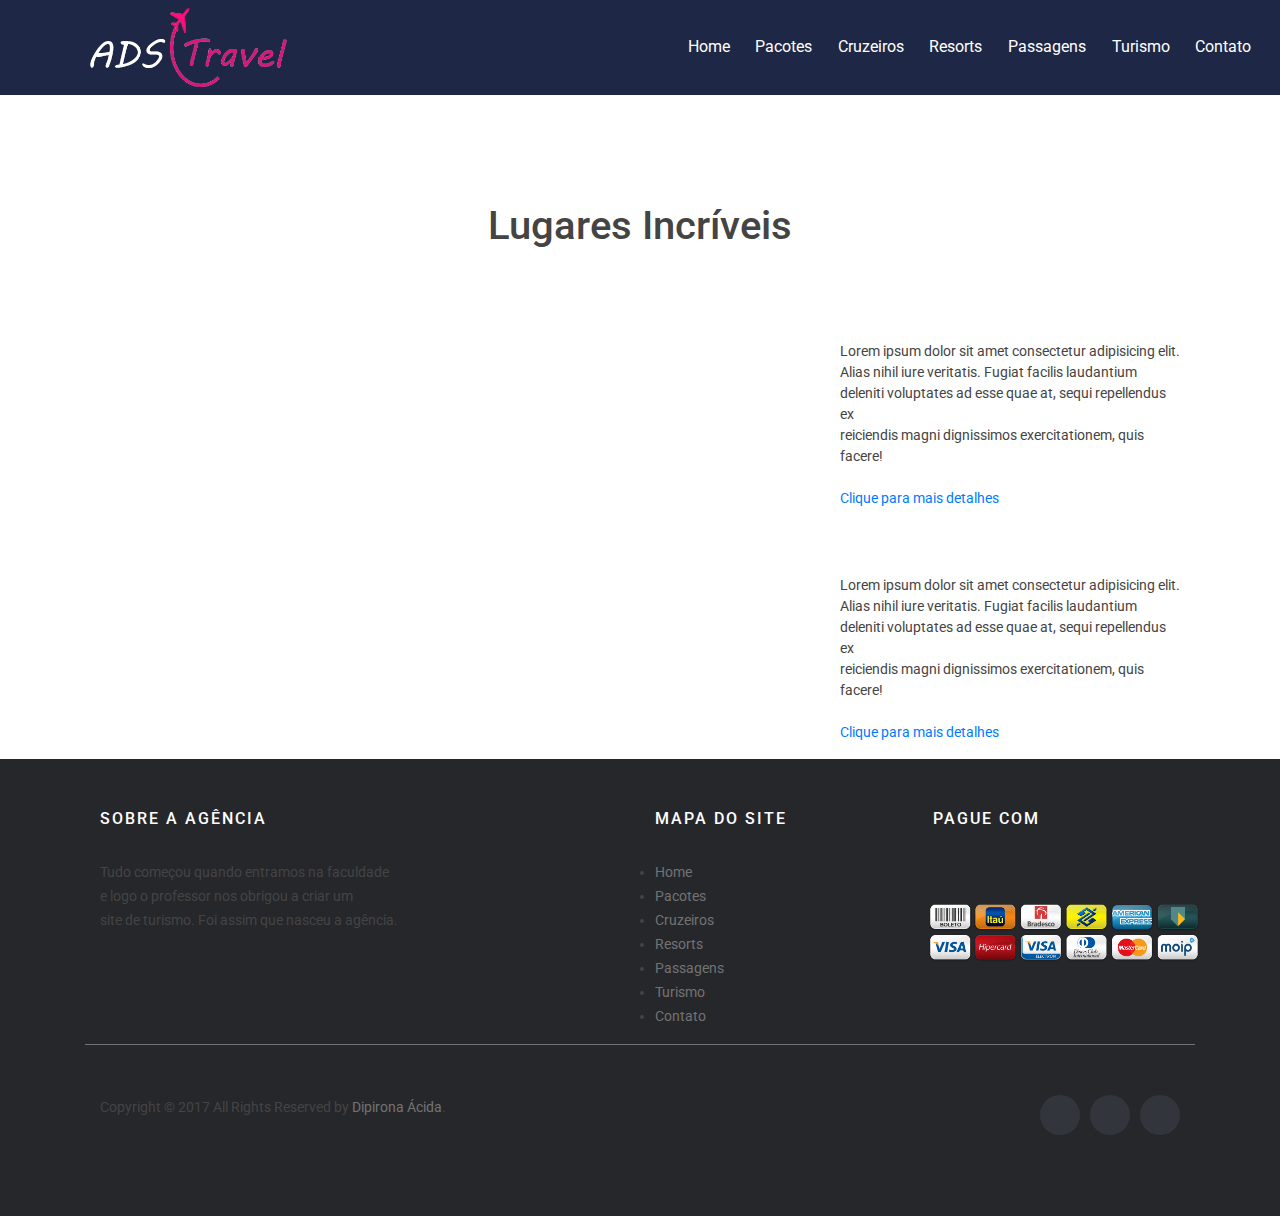
<file: turismo.html>
<!DOCTYPE html>
<html lang="pt-br">

    <head>
        <meta charset="UTF-8">
        <meta name="viewport" content="width=device-width, initial-scale=1.0">
        <link rel="shortcut icon" href="./img/icon.png">
        <title>Turismo | ADS Travel</title>
        <meta name="description" content="Projeto Site de Turismo desenvolvido pela turma de ADS 1B da UNICID Dipirona Ácida.">

        <!--Fonte-->
        <link href="https://fonts.googleapis.com/css?family=Roboto:300,400,700&display=swap" rel="stylesheet">

        <!-- Bootstrap -->
        <link rel="stylesheet" href="https://stackpath.bootstrapcdn.com/bootstrap/4.4.1/css/bootstrap.min.css" integrity="sha384-Vkoo8x4CGsO3+Hhxv8T/Q5PaXtkKtu6ug5TOeNV6gBiFeWPGFN9MuhOf23Q9Ifjh" crossorigin="anonymous">
        <link rel="stylesheet" href="css/turismo.css">

        <!-- Script -->
        <script
        src="https://code.jquery.com/jquery-3.4.1.min.js"
        integrity="sha256-CSXorXvZcTkaix6Yvo6HppcZGetbYMGWSFlBw8HfCJo="
        crossorigin="anonymous"></script>
        <script src="https://cdn.jsdelivr.net/npm/popper.js@1.16.0/dist/umd/popper.min.js" integrity="sha384-Q6E9RHvbIyZFJoft+2mJbHaEWldlvI9IOYy5n3zV9zzTtmI3UksdQRVvoxMfooAo" crossorigin="anonymous"></script>
        <script src="https://stackpath.bootstrapcdn.com/bootstrap/4.4.1/js/bootstrap.min.js" integrity="sha384-wfSDF2E50Y2D1uUdj0O3uMBJnjuUD4Ih7YwaYd1iqfktj0Uod8GCExl3Og8ifwB6" crossorigin="anonymous"></script>

        <!--Progress Bar-->
        <script src="js/progressbar.min.js"></script>

    </head>

    <body>
        

    <!--------------------------------------------Navbar--------------------------------------------------->
    <!----------------------------------------------------------------------------------------------------->


        <header>
            <div class="container" id="nav-container">
                <nav class="navbar navbar-expand-lg fixed-top">
                    <a href="index.html" class="navbar-brand">
                        <img id="logo" src="img/logo.png" alt="ADS Travel">
                    </a>
                    <button class="navbar-toggler" type="button" data-toggle="collapse" data-target="#navbar-links" 
                    aria-controls="navbar-links" aria-expanded="false" aria-label="Toggle navigation">
                    <span class="navbar-toggler-icon"></span>
                    </button>
                    <div class="collapse navbar-collapse justify-content-end" id="navbar-links">
                        <div class="navbar-nav">
                            <a href="index.html" class="nav-item nav-link active" id="home-menu">Home</a>
                            <a href="pacotes.html" class="nav-item nav-link" id="about-menu">Pacotes</a>
                            <a href="cruzeiros.html" class="nav-item nav-link" id="services-menu">Cruzeiros</a>
                            <a href="resorts.html" class="nav-item nav-link" id="team-menu">Resorts</a>
                            <a href="passagens.html" class="nav-item nav-link" id="portfolio-menu">Passagens</a>
                            <a href="turismo.html" class="nav-item nav-link" id="contact-menu">Turismo</a>
                            <a href="contato.html" class="nav-item nav-link" id="contact-menu">Contato</a>
                        </div>
                    </div>
                </nav>
            </div>
        </header>

        <!-----------------------------------------Destinos------------------------------------------------------->
        <!-------------------------------------------------------------------------------------------------------->

        <div class="container-fluid destinos">
            <div class="row">
                <div class="col-md-12">
                    <h3 class="main-title">Lugares Incríveis</h3>

                <div class="container">
                    <div class="row">
                        <div class="col-md-8">
                            <div class="destino1"></div>
                        </div>
                        <div class="col-md-4">
                            <div class="text-dest">
                                <p>Lorem ipsum dolor sit amet consectetur adipisicing elit.<br>
                                Alias nihil iure veritatis. Fugiat facilis laudantium<br>
                                deleniti voluptates ad esse quae at, sequi repellendus ex<br>
                                reiciendis magni dignissimos exercitationem, quis facere!<br><br>
                                <a href="https://www.tudosobrelondres.com/" target="_blank">Clique para mais detalhes</a></p>
                            </div>
                        </div>
                            
                        </div>
                    </div>
                </div>
                
                <div class="container">
                    <div class="row">
                        <div class="col-md-8">
                            <div class="destino2"></div>
                        </div>
                        <div class="col-md-4">
                            <div class="text-dest">
                                <p>Lorem ipsum dolor sit amet consectetur adipisicing elit.<br>
                                Alias nihil iure veritatis. Fugiat facilis laudantium<br>
                                deleniti voluptates ad esse quae at, sequi repellendus ex<br>
                                reiciendis magni dignissimos exercitationem, quis facere!<br><br>
                                <a href="https://www.tudosobrelondres.com/" target="_blank">Clique para mais detalhes</a></p>
                            </div>
                        </div>
                            
                        </div>
                    </div>
                </div>
                

            </div>
        </div>


        <!--------------------------------------------Footer------------------------------------------------------->
        
        <footer class="site-footer">
            <div class="container">
            <div class="row">
                <div class="col-sm-12 col-md-6">
                <h6>Sobre a Agência</h6><br>
                <p class="text-justify">Tudo começou quando entramos na faculdade<br>
                    e logo o professor nos obrigou a criar um<br>
                    site de turismo. Foi assim que nasceu a agência.<br><br></p>
                </div>
    
                <div class="col-xs-6 col-md-3">
                <h6>Mapa do Site</h6><br>

                    <li><a href="#">Home</a></li>
                    <li><a href="#">Pacotes</a></li>
                    <li><a href="#">Cruzeiros</a></li>
                    <li><a href="#">Resorts</a></li>
                    <li><a href="#">Passagens</a></li>
                    <li><a href="#">Turismo</a></li>
                    <li><a href="#">Contato</a></li>
                </div>
    
                <div class="col-xs-6 col-md-3">
                <h6>Pague com</h6><br>
                    <div>
                        <img src="img/pag.png" class="pague" alt="" >
                    </div>
                </div>
            </div>
            <hr>
            </div>
            <div class="container">
            <div class="row">
                <div class="col-md-8 col-sm-6 col-xs-12">
                <p class="copyright-text">Copyright &copy; 2017 All Rights Reserved by 
            <a href="#">Dipirona Ácida</a>.
                </p>
                </div>
    
                <div class="col-md-4 col-sm-6 col-xs-12">
                <ul class="social-icons">
                    <li><a class="facebook" href="#"><i class="fa fa-facebook"></i></a></li>
                    <li><a class="twitter" href="#"><i class="fa fa-twitter"></i></a></li>
                    <li><a class="linkedin" href="#"><i class="fa fa-linkedin"></i></a></li>   
                </ul>
                </div>
            </div>
        </footer>


        <script src="js/script.js"></script>

    </body>

</html>
</file>
<file: css/turismo.css>
@import url('https://fonts.googleapis.com/css?family=Caveat&display=swap');
@import url('https://fonts.googleapis.com/css?family=Oswald&display=swap');

/* Gerais */

body {
	font-size: 'Roboto', sans-serif;
}
.row {
    margin: 0;
}
p, li {
    color: #444;
    font-size: 14px;
}

/* Barra de Navegação */

.navbar-toggler-icon {
    background-image: url(../img/menu-icon.png);
  }
  
  header, .navbar {
      background-color: #1F2746;
  }
  #nav-container {
      padding-top: 0 auto;
      padding-bottom: 0;
  }
  #logo {
    width: 200px;
    margin-left: 71px;
  }
  .navbar-brand {
      padding: 0;
      color: #fff;
  }
  .navbar-brand:hover {
      color: #fff;
  }
  #navbar-links a {
      color: #fff;
  }
  #navbar-links a:hover {
    color: #b1a6a6;
  }
  .navbar-expand-lg .navbar-nav .nav-link {
      padding: 1rem .8rem;
  }
  
  
  
  /* BG */

.paralax{
  background-image: url(../img/001.jpg);
  background-size: 100%;
  background-attachment: fixed;
}

#men{
  margin: 0px auto;
  margin-top: 100px;
  max-width: 400px ;
  min-width: 30px;
  max-height:100px ;
  min-height: 70px;
  border-radius: 40px;
  background-color:rgba(31,39,70,0.9);
  color: #FFF;
}

#titulo{
  font-family: 'Roboto', sans-serif;
  font-size: 38px;
  text-align: center;
}



.container {
  margin-bottom: 50px;
}
.main-title {
  color: #444;
  margin: 126px 0 65px 0;
  font-size: 40px;
  text-align: center;
}
.slide {
    margin-top: 10px;
    margin-bottom: 40px;
}
 
/* carrousel 1 */
.container-fluid {
    padding: 0;
}
#mainSlider .carousel-inner, #mainSlider .carousel-item {
    height: 350px;
    margin-top: 15px;
}
#mainSlider .carousel-caption {
    top: 30%;
}
#mainSlider .carousel-caption h2 {
    font-size: 50px;
    margin-bottom: 30px;
}
#mainSlider .carousel-caption p {
    font-size: 22px;
    font-weight: 300;
    margin-bottom: 100px;
    color: #fff;
}
/* carrousel 1 */

/* carrousel 2 */
.container-fluid {
  padding: 0;
}
#mainSlider2 .carousel-inner, #mainSlider2 .carousel-item {
  height: 350px;
  margin-top: 15px;
}
#mainSlider2 .carousel-caption {
  top: 30%;
}
#mainSlider2 .carousel-caption h2 {
  font-size: 50px;
  margin-bottom: 30px;
}
#mainSlider2 .carousel-caption p {
  font-size: 22px;
  font-weight: 300;
  margin-bottom: 100px;
  color: #fff;
}
/* carrousel 2 */

/* carrousel 3 */
.container-fluid {
  padding: 0;
}
#mainSlider3 .carousel-inner, #mainSlider3 .carousel-item {
  height: 350px;
  margin-top: 15px;
}
#mainSlider3 .carousel-caption {
  top: 30%;
}
#mainSlider3 .carousel-caption h2 {
  font-size: 50px;
  margin-bottom: 30px;
}
#mainSlider3 .carousel-caption p {
  font-size: 22px;
  font-weight: 300;
  margin-bottom: 100px;
  color: #fff;
}
/* carrousel 3 */

/* carrousel 4 */
.container-fluid {
  padding: 0;
}
#mainSlider4 .carousel-inner, #mainSlider4 .carousel-item {
  height: 350px;
  margin-top: 15px;
}
#mainSlider4 .carousel-caption {
  top: 30%;
}
#mainSlider4 .carousel-caption h2 {
  font-size: 50px;
  margin-bottom: 30px;
}
#mainSlider4 .carousel-caption p {
  font-size: 22px;
  font-weight: 300;
  margin-bottom: 100px;
  color: #fff;
}
/* carrousel 4 */



.main-btn {
    background-color: #65daf9;
    color: #FFF;
    text-transform: uppercase;
    width: 200px;
    height: 60px;
    padding: 10px 20px;
    border-radius: 30px;
    border: 3px solid transparent;
    transition: .5s;
}
.main-btn:hover {
    text-decoration: none;
    color: #fff;
    background-color: transparent;
    border-color: #65daf9;
}

.carousel-indicators .active {
    background-color: #1F2746;
}
.box-title {
  height: 337px;
  background-color: #e8e5e4;
  margin-top: 28px;
}

#titlecard{
  padding-top: 15px;
  text-align: center;
}



h4{
  font-family: 'Roboto', sans-serif, bold;
  color: rgb(186, 32, 119);
  font-size: 30px;
}

h3 {
  padding: 26px;
  font-size: 20px;
}

h2{
  color:pink;
}

#imagem{
  height: 100%;
  width: 100%;
}

.buscar {
  padding: 15px 36px;
  margin-left: 130px;
	text-decoration: none;
	text-transform: uppercase;
	font-weight: 500;
	letter-spacing: 2px;
	background-color: rgb(186, 32, 119);
	color: white;
	font-size: 18px;
	border-radius: 40px;
}
a:hover {
  color: white;
  text-decoration: none;
}

.buscar:hover {
  display: inline-block;
	transform: scale(.87);
}


  /* Footer */



.site-footer {
    background-color:#26272b;
    margin-top: -50px;
    padding:45px 0 20px;
    font-size:15px;
    line-height:24px;
    color:#737373;
  }
  .site-footer hr {
    border-top-color:#bbb;
    opacity:0.5
  }
  .site-footer hr.small {
    margin:20px 0
  }
  .site-footer h6 {
    color:#fff;
    font-size:16px;
    text-transform:uppercase;
    margin-top:5px;
    letter-spacing:2px
  }
  .pague {
    width: 319px;
    margin-left: -28px;
    margin-top: 37px;
  }
  .site-footer a {
    color:#737373;
  }
  .site-footer a:hover {
    color:#3366cc;
    text-decoration:none;
  }
  .footer-links {
    padding-left:0;
    list-style:none
  }
  .footer-links li {
    display:block
  }
  .footer-links a {
    color:#737373
  }
  .footer-links a:active,.footer-links a:focus,.footer-links a:hover {
    color:#3366cc;
    text-decoration:none;
  }
  .footer-links.inline li {
    display:inline-block
  }
  .site-footer .social-icons {
    text-align:right
  }
  .site-footer .social-icons a {
    width:40px;
    height:40px;
    line-height:40px;
    margin-left:6px;
    margin-right:0;
    border-radius:100%;
    background-color:#33353d
  }
  .copyright-text {
    margin:0
  }
  @media (max-width:991px) {
    .site-footer [class^=col-]
    {
      margin-bottom:30px
    }
  }
  @media (max-width:767px) {
    .site-footer
    {
      padding-bottom:0
    }
    .site-footer .copyright-text,.site-footer .social-icons
    {
      text-align:center
    }
  }
  .social-icons {
    padding-left:0;
    margin-bottom:0;
    list-style:none
  }
  .social-icons li {
    display:inline-block;
    margin-bottom:4px
  }
  .social-icons li.title {
    margin-right:15px;
    text-transform:uppercase;
    color:#96a2b2;
    font-weight:700;
    font-size:13px
  }
  .social-icons a {
    background-color:#eceeef;
    color:#818a91;
    font-size:16px;
    display:inline-block;
    line-height:44px;
    width:44px;
    height:44px;
    text-align:center;
    margin-right:8px;
    border-radius:100%;
    -webkit-transition:all .2s linear;
    -o-transition:all .2s linear;
    transition:all .2s linear
  }
  .social-icons a:active,.social-icons a:focus,.social-icons a:hover {
    color:#fff;
    background-color:#29aafe
  }
  .social-icons.size-sm a {
    line-height:34px;
    height:34px;
    width:34px;
    font-size:14px
  }
  .social-icons a.facebook:hover {
    background-color:#3b5998
  }
  .social-icons a.twitter:hover {
    background-color:#00aced
  }
  .social-icons a.linkedin:hover {
    background-color:#007bb6
  }
  .social-icons a.dribbble:hover {
    background-color:#ea4c89
  }
  @media (max-width:767px) {
    .social-icons li.title
    {
      display:block;
      margin-right:0;
      font-weight:600
    }
  }
        /*abaixo responsividade da tela*/

    /* média query */

@media (max-width:1024px) {
  .pague {
    width: 200px;
    margin-left: -28px;
    margin-top: 37px;
  }
#mainSlider .carousel-inner, #mainSlider .carousel-item {
    height: 393px;
    margin-top: 15px;
  }

#mainSlider2 .carousel-inner, #mainSlider2 .carousel-item {
    height: 393px;
    margin-top: 15px;
}

#mainSlider3 .carousel-inner, #mainSlider3 .carousel-item {
  height: 393px;
  margin-top: 15px;
}

#mainSlider4 .carousel-inner, #mainSlider4 .carousel-item {
  height: 393px;
  margin-top: 15px;
}
  

  .box-title {
    height: 380px;
    background-color: #e8e5e4;
    margin-top: 28px;
  }
  .buscar {
    padding: 15px 36px;
    margin-left: 96px;
    text-decoration: none;
    text-transform: uppercase;
    font-weight: 500;
    letter-spacing: 2px;
    background-color: rgb(186, 32, 119);
    color: white;
    font-size: 18px;
    border-radius: 40px;
  }

}

@media (max-width:768px) {
  .pague {
    width: 200px;
    margin-left: -28px;
    margin-top: 37px;
  }
#mainSlider .carousel-inner, #mainSlider .carousel-item {
    height: 420px;
    margin-top: 15px;
  }

#mainSlider2 .carousel-inner, #mainSlider2 .carousel-item {
    height: 420px;
    margin-top: 15px;
}

#mainSlider3 .carousel-inner, #mainSlider3 .carousel-item {
  height: 420px;
  margin-top: 15px;
}

#mainSlider4 .carousel-inner, #mainSlider4 .carousel-item {
  height: 420px;
  margin-top: 15px;
}
  

  .box-title {
    height: 410px;
    background-color: #e8e5e4;
    margin-top: 28px;
  }
  .buscar {
    padding: 15px 36px;
    margin-left: 49px;
    text-decoration: none;
    text-transform: uppercase;
    font-weight: 500;
    letter-spacing: 2px;
    background-color: rgb(186, 32, 119);
    color: white;
    font-size: 18px;
    border-radius: 40px;
  }

}

@media (max-width: 425px) {
  #logo {
    width: 235px;
    margin-left: 14px;
  }
  
  .paralax {
    background-image: url(../img/001.jpg);
    background-size: 100%;
    background-attachment: fixed;
    height: 3804px;
}

  .box-title {
    height: 365px;
    background-color: #e8e5e4;
    margin-top: 28px;
}

.buscar {
  padding: 15px 36px;
  margin-left: 100px;
  text-decoration: none;
  text-transform: uppercase;
  font-weight: 500;
  letter-spacing: 2px;
  background-color: rgb(186, 32, 119);
  color: white;
  font-size: 18px;
  border-radius: 40px;
}

}

@media (max-width: 375px) {
  #logo {
    width: 235px;
    margin-left: 14px;
  }

  .paralax {
    background-image: url(../img/001.jpg);
    background-size: 100%;
    background-attachment: fixed;
    height: 4029px;
}

  #titulo{
    font-family: 'Roboto', sans-serif;
    font-size: 34px;
    text-align: center;
  }
  .main-title {
    color: #444;
    margin: 86px 0 -22px 0;
    font-size: 40px;
    text-align: center;
  }
  .box-title {
    height: 423px;
    background-color: #e8e5e4;
    margin-top: 28px;
  }
  .buscar {
    margin-left: 76px;
  }
}

@media (max-width: 321px) {
  #logo {
    width: 188px;
    margin-left: 11px;
  }

  .paralax {
    background-image: url(../img/001.jpg);
    background-size: 100%;
    background-attachment: fixed;
    height: 4129px;
  }
  #titulo{
    font-family: 'Roboto', sans-serif;
    font-size: 26px;
    text-align: center;
  }
  .main-title {
    color: #444;
    margin: 75px 0 -26px 0;
    font-size: 30px;
    text-align: center;
  }
  .box-title {
    height: 420px;
    background-color: #e8e5e4;
    margin-top: 28px;
  }
  .buscar {
    margin-left: 53px;
  }
}
</file>
